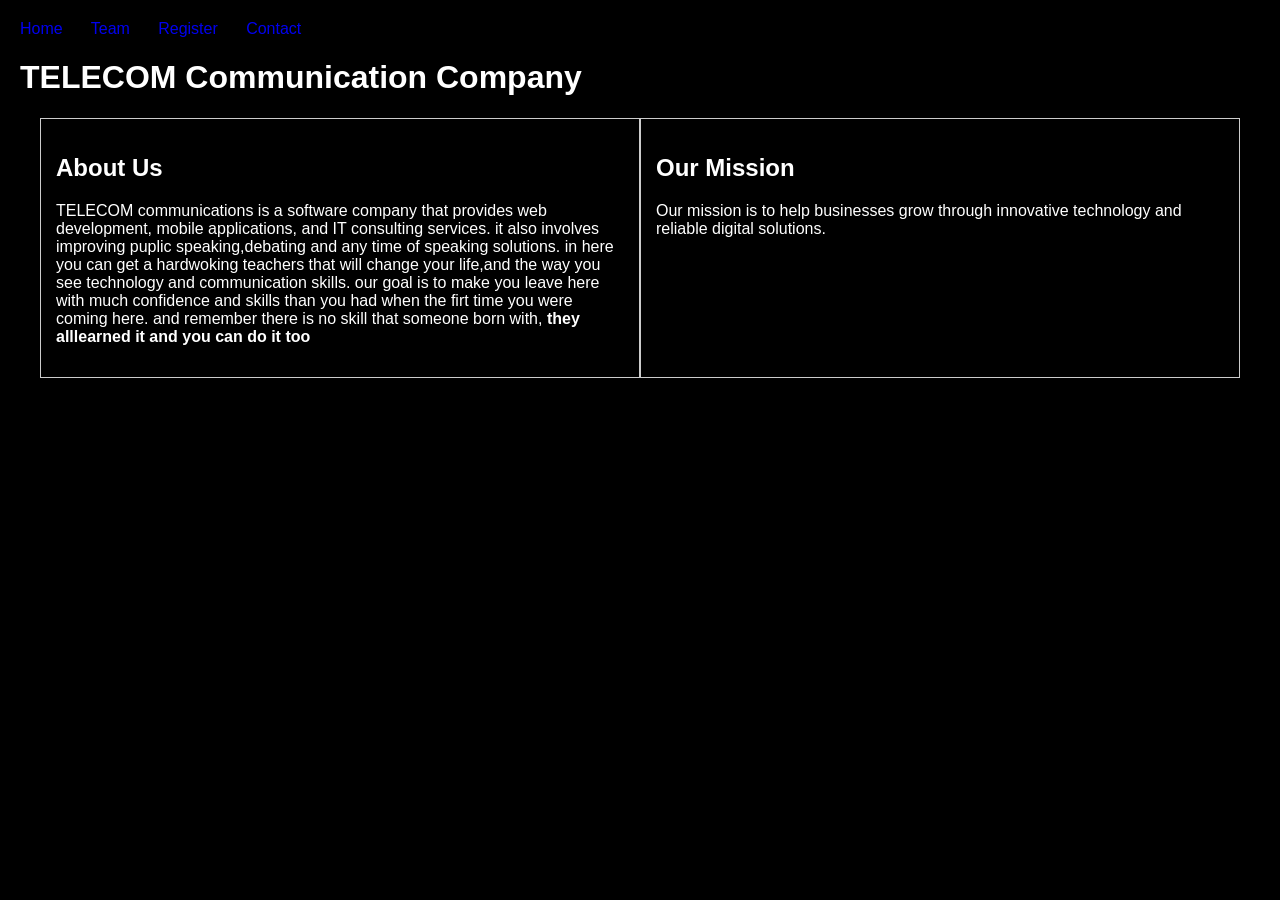
<file: index.html>
<!DOCTYPE html>
<html>
<head>
    <title>TELECOM communication Solutions</title>
    <link rel="stylesheet" href="css/style.css">
</head>
<body>

<nav>
    <a href="index.html">Home</a>&nbsp;&nbsp;
    <a href="pages/team.html">Team</a>&nbsp;&nbsp;
    <a href="pages/registration.html">Register</a>&nbsp;&nbsp;
    <a href="pages/contact.html">Contact</a>
</nav>

<h1>TELECOM Communication Company</h1>

<div class="container">
    <div class="column">
        <h2>About Us</h2>
        <p>
            TELECOM communications is a software company that provides web development,
            mobile applications, and IT consulting services.
            it also involves improving puplic speaking,debating and any time of speaking solutions.
            in here you can get a hardwoking teachers that will change your life,and the way you see technology and communication skills.
            our goal is to make you leave here with much confidence and skills than you had when the firt time you were coming here.
            and remember there is no skill that someone born with,
            <b>they alllearned it and you can do it too</b>
        </p>
    </div>

    <div class="column">
        <h2>Our Mission</h2>
        <p>
            Our mission is to help businesses grow through innovative technology
            and reliable digital solutions.
        </p>
    </div>
</div>

</body>
</html>
</file>
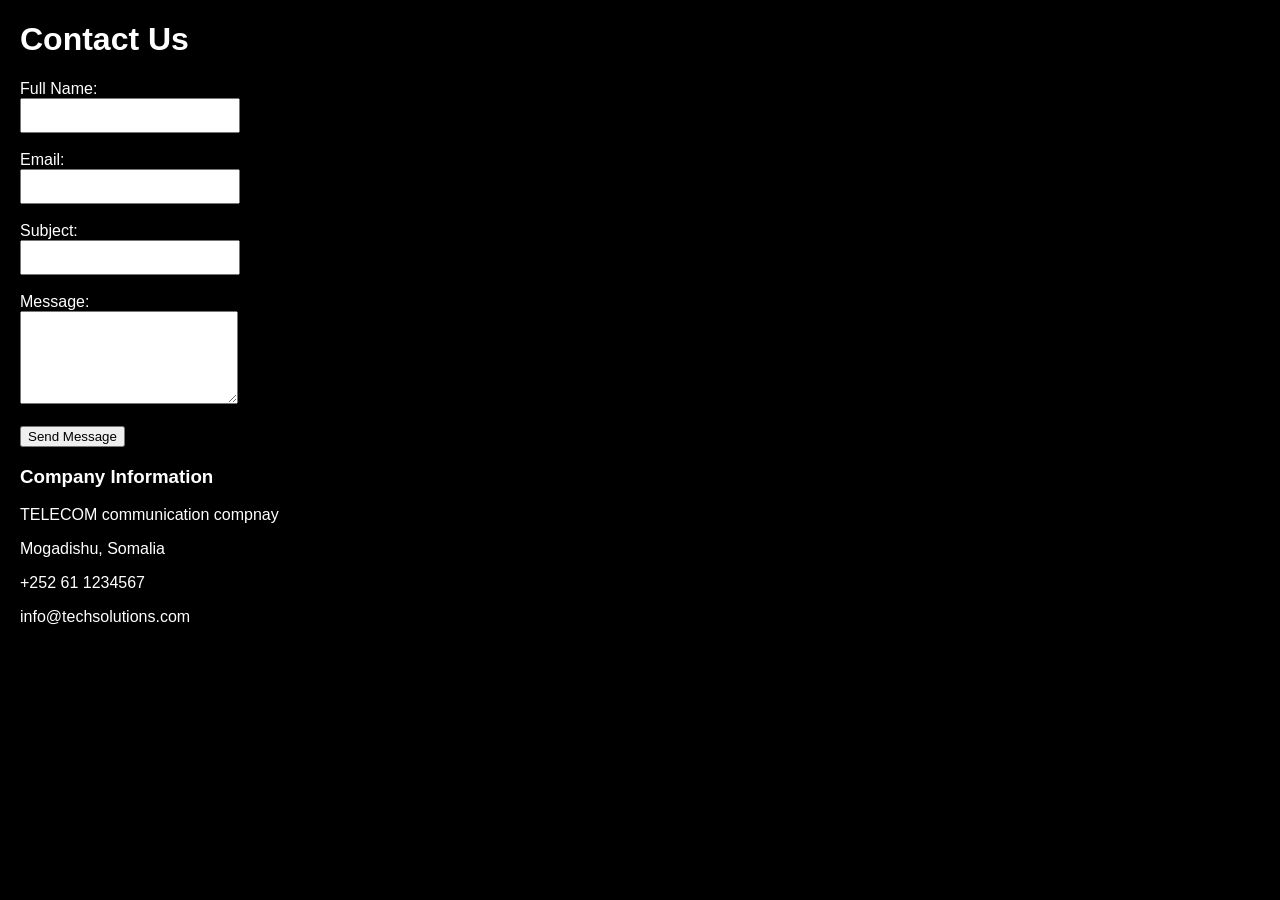
<file: pages/contact.html>
<!DOCTYPE html>
<html>
<head>
    <title>Contact Us</title>
    <link rel="stylesheet" href="../css/style.css">
</head>
<body>

<h1>Contact Us</h1>

<form>

    <label>Full Name:</label><br>
    <input type="text"><br><br>

    <label>Email:</label><br>
    <input type="email"><br><br>

    <label>Subject:</label><br>
    <input type="text"><br><br>

    <label>Message:</label><br>
    <textarea rows="5" cols="30"></textarea><br><br>

    <input type="submit" value="Send Message">

</form>

<h3>Company Information</h3>
<p>TELECOM communication compnay</p>
<p>Mogadishu, Somalia</p>
<p>+252 61 1234567</p>
<p>info@techsolutions.com</p>

</body>
</html>
</file>
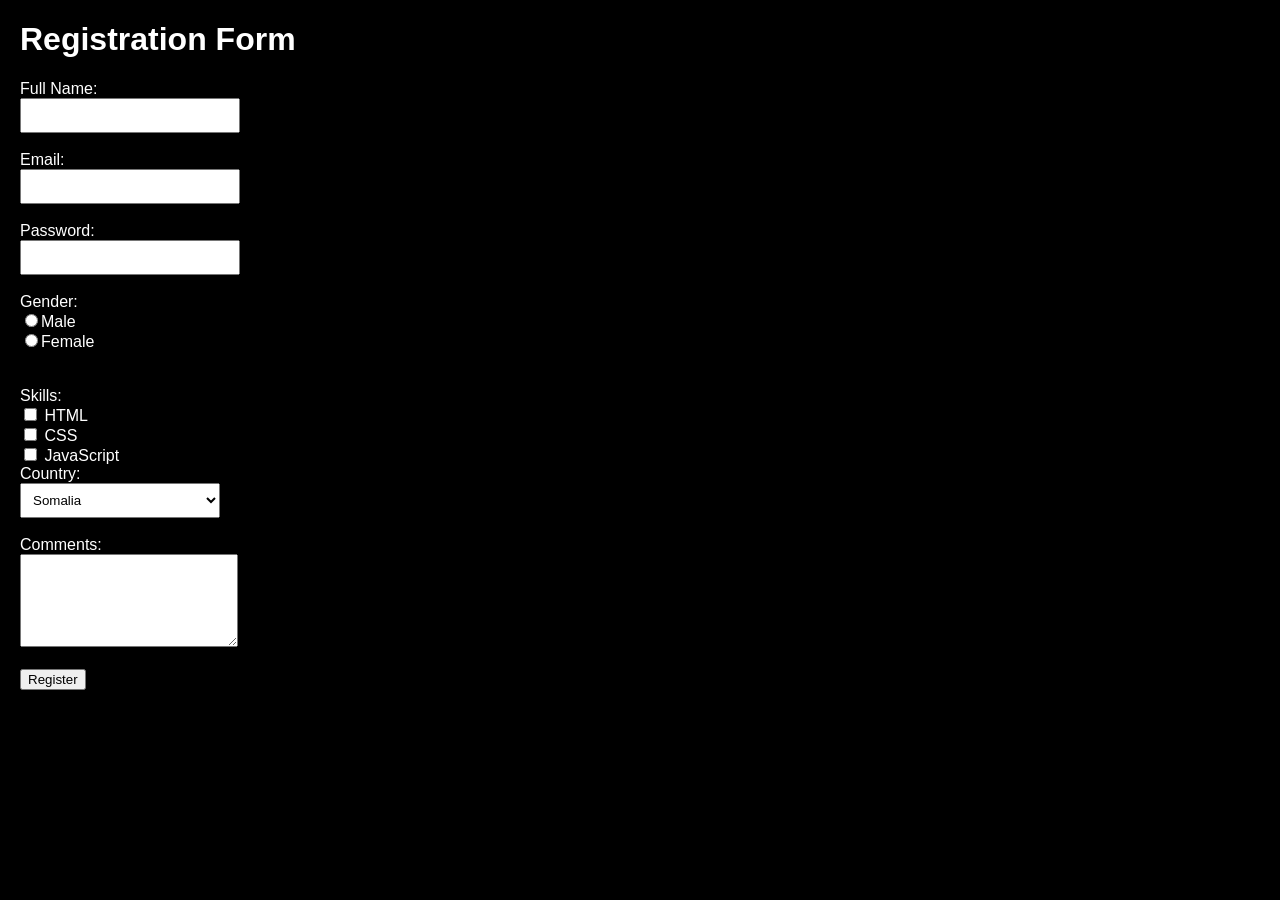
<file: pages/registration.html>
<!DOCTYPE html>
<html>
<head>
    <title>Registration Form</title>
    <link rel="stylesheet" href="../css/style.css">
</head>
<body>

<h1>Registration Form</h1>

<form>

<label>Full Name:</label><br>
<input type="text"><br><br>

<label>Email:</label><br>
<input type="email"><br><br>

<label>Password:</label><br>
<input type="password"><br><br>

<label>Gender:</label><br>
<input type="radio" name="gender">Male <br>

<input type="radio" name="gender">Female <br>
<br><br>

<label>Skills:</label><br>
<label for=""><input type="checkbox"> HTML</label><br>
<label for=""><input type="checkbox"> CSS</label><br>
<label for=""><input type="checkbox"> JavaScript</label><br>
<label>Country:</label><br>
<select>
    <option>Somalia</option>
    <option>Kenya</option>
    <option>Ethiopia</option>
</select>
<br><br>

<label>Comments:</label><br>
<textarea rows="5" cols="30"></textarea>
<br><br>

<input type="submit" value="Register">

</form>

</body>
</html>
</file>
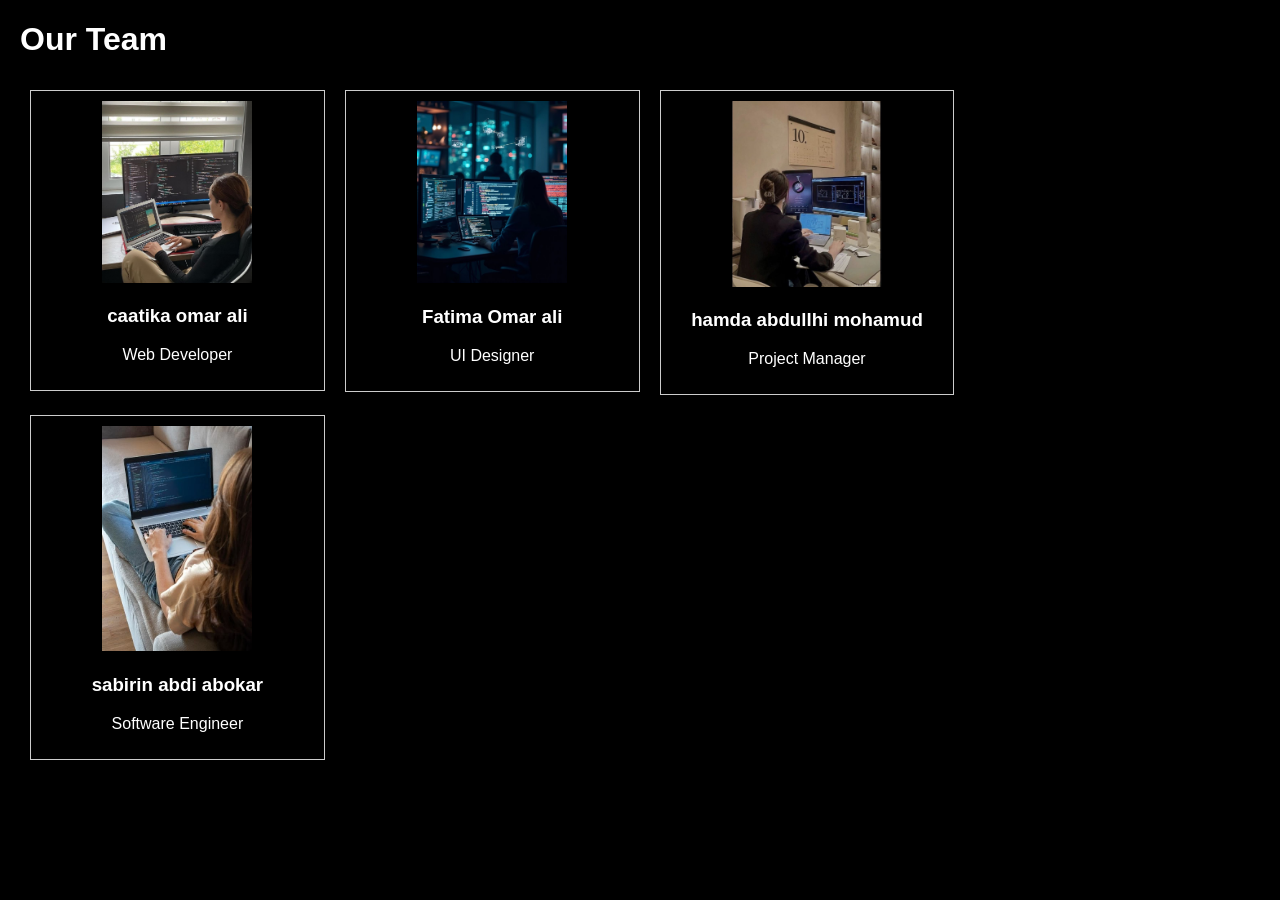
<file: pages/team.html>
<!DOCTYPE html>
<html>
<head>
    <title>Team Page</title>
    <link rel="stylesheet" href="../css/style.css">
</head>
<body>

<h1>Our Team</h1>

<div class="team-container">

    <div class="person">
        <img src="../images/caatika.jpeg" width="150">
        <h3>caatika omar ali</h3>
        <p>Web Developer</p>
    </div>

    <div class="person">
        <img src="../images/faatima.jpeg" width="150">
        <h3>Fatima Omar ali</h3>
        <p>UI Designer</p>
    </div>

    <div class="person">
        <img src="../images/hamda.jpeg" width="150">
        <h3>hamda abdullhi mohamud</h3>
        <p>Project Manager</p>
    </div>

    <div class="person">
        <img src="../images/sabirin.jpeg" width="150">
        <h3>sabirin abdi abokar</h3>
        <p>Software Engineer</p>
    </div>

    <div class="clear"></div>

</div>

</body>
</html>
</file>
<file: css/style.css>
body{
    font-family: Arial, sans-serif;
    margin:20px;
    background-color: black;
    color: white;
}

nav a{
    margin-right:15px;
    text-decoration:none;
}

.container{
    display:flex;
    margin:20px;
}

.column{
    width:50%;
    border:1px solid #ccc;
    padding:15px;
}
.person{
    float:left;
    width:22%;
    margin:10px;
    border:1px solid #ccc;
    padding:10px;
    text-align:center;
}

.team-container{
    overflow:auto;
}

.clear{
    clear:both;
}

input[type='text'], input[type='email'],input[type='password'] ,select, textarea{
    width:200px;
    padding:8px;
}
</file>
